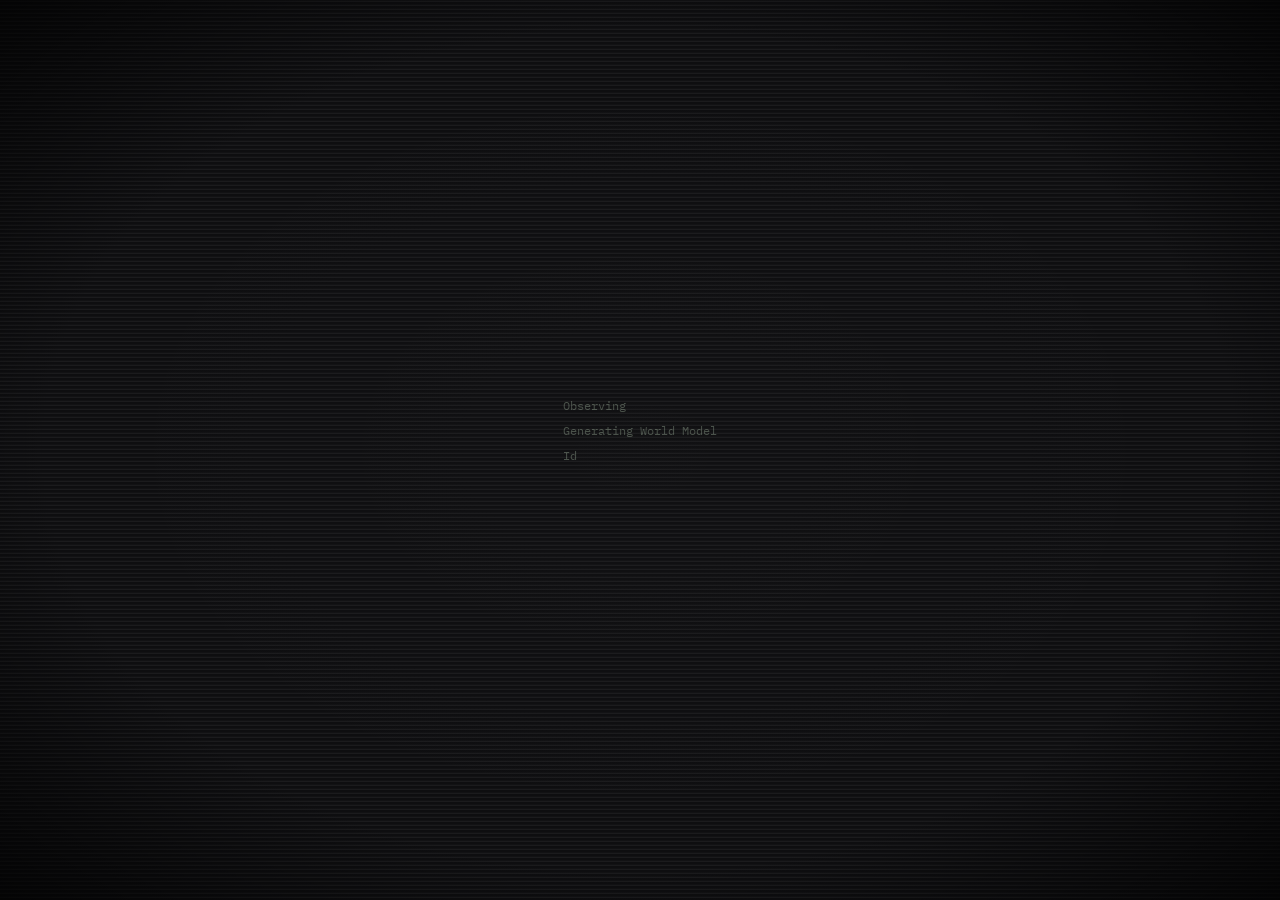
<file: index.html>
<!DOCTYPE html>
<html lang="en">
<head>
  <meta charset="UTF-8">
  <meta name="viewport" content="width=device-width, initial-scale=1.0">
  <title>Peter</title>
  <link rel="stylesheet" href="style.css?v=68">
</head>
<body>

  <div style="position:fixed;top:-2px;left:-2px;width:calc(100% + 4px);height:calc(100% + 4px);pointer-events:none;z-index:300;background:radial-gradient(ellipse at center,rgba(255,255,255,0.01) 0%,transparent 65%,rgba(0,0,0,0.75) 100%);"></div>
  <div style="position:fixed;top:0;left:0;width:100%;height:100%;pointer-events:none;z-index:250;animation:scanline-flicker 0.1s infinite;background:repeating-linear-gradient(0deg,transparent,transparent 2px,rgba(255,255,255,0.075) 2px,transparent 4px);"></div>
  <canvas id="particles"></canvas>

  <div id="boot" class="boot">
    <div class="boot-lines">
      <p id="b0"></p>
      <p id="b1"></p>
      <p id="b2"></p>
      <p id="b3"></p>
      <p id="b4"></p>
    </div>
  </div>

  <main id="site" class="site-hidden">
    <nav>
      <div class="nav-left">
        <a href="/" class="reveal-type" data-reveal="0">home</a>
        <a href="/about" class="reveal-type" data-reveal="1">about</a>
        <a href="/writing" class="reveal-type" data-reveal="2">writing</a>
      </div>
      <div class="nav-right">
        <a href="https://x.com/AlectryonTech" target="_blank" rel="noopener" aria-label="X" class="social-icon reveal-type" data-reveal="3">
          <svg width="14" height="14" viewBox="0 0 24 24" fill="currentColor"><path d="M18.244 2.25h3.308l-7.227 8.26 8.502 11.24H16.17l-5.214-6.817L4.99 21.75H1.68l7.73-8.835L1.254 2.25H8.08l4.713 6.231zm-1.161 17.52h1.833L7.084 4.126H5.117z"/></svg>
        </a>
        <a href="https://www.linkedin.com/in/peter-devlin/" target="_blank" rel="noopener" aria-label="LinkedIn" class="social-icon reveal-type" data-reveal="4">
          <svg width="14" height="14" viewBox="0 0 24 24" fill="currentColor"><path d="M20.447 20.452h-3.554v-5.569c0-1.328-.027-3.037-1.852-3.037-1.853 0-2.136 1.445-2.136 2.939v5.667H9.351V9h3.414v1.561h.046c.477-.9 1.637-1.85 3.37-1.85 3.601 0 4.267 2.37 4.267 5.455v6.286zM5.337 7.433a2.062 2.062 0 01-2.063-2.065 2.064 2.064 0 112.063 2.065zm1.782 13.019H3.555V9h3.564v11.452zM22.225 0H1.771C.792 0 0 .774 0 1.729v20.542C0 23.227.792 24 1.771 24h20.451C23.2 24 24 23.227 24 22.271V1.729C24 .774 23.2 0 22.222 0h.003z"/></svg>
        </a>
      </div>
    </nav>

    <section class="home">
      <h1 class="reveal-type" data-reveal="5"><span class="greeting">hey, i'm </span><span class="emphasis">Peter<span class="emphasis-tooltip">and on this rock I will build My church</span></span></h1>
      <div class="intro" data-reveal-group="7">
        <p class="reveal-type" data-reveal="6">investor at <a href="https://www.hummingbird.vc/" target="_blank" rel="noopener" class="inline-link">hummingbird</a></p>
        <p class="reveal-type" data-reveal="7">interested in <span class="emphasis">chips<span class="emphasis-tooltip">from traditional asics all the way to photonics and organoids</span></span>, <span class="emphasis">space<span class="emphasis-tooltip">per aspera ad astra</span></span>, <span class="emphasis">robotics<span class="emphasis-tooltip">we've come a long way since čapek</span></span>, <span class="emphasis">neurotech<span class="emphasis-tooltip">from healthtech to uploading</span></span>, <span class="emphasis">energy<span class="emphasis-tooltip">the primary ingredient for a society of abundance</span></span>, <span class="emphasis">foundational ai research<span class="emphasis-tooltip">truly our generation's industrial revolution</span></span>, <span class="emphasis">manufacturing<span class="emphasis-tooltip">... but don't forget the og one</span></span>, <span class="emphasis">world models<span class="emphasis-tooltip">in many ways the glue that ties everything together</span></span>, <span class="emphasis">climate<span class="emphasis-tooltip">just because it is temporarily unpopular does not mean it is not any less valuable, just underpriced :)</span></span>, <span class="emphasis">ai agents<span class="emphasis-tooltip">i suspect human level intelligence might not have been evolutionarily advantageous without also having opposable thumbs to use tools</span></span>, <span class="emphasis">"dynamism"<span class="emphasis-tooltip">a new golden age is within reach</span></span>, <span class="emphasis">ai safety<span class="emphasis-tooltip">my p(doom) is low and i reject the pascal's wager framing but nonetheless it is an extremely valuable endeavor to best make sure the future stays as closely aligned with humanity as possible... also it would be helpful if ai followed my prompts and didn't hallucinate lol</span></span>, and everything <span class="emphasis">sci-fi<span class="emphasis-tooltip">asimov is my favorite</span></span></p>
        <p class="reveal-type" data-reveal="8">but above all, the <span class="emphasis">out of distribution founders<span class="emphasis-tooltip">no two diverge in the same way, each form of uniqueness is itself unique</span></span> who relentlessly pursue these or create <span class="emphasis">new categories<span class="emphasis-tooltip">drawn from the primordial soup of creativity</span></span> that aren't yet well-defined</p>
        <p class="reveal-type" data-reveal="9">based out of <a href="https://www.youtube.com/watch?v=EfK-WX2pa8c&list=RDEfK-WX2pa8c&start_radio=1" target="_blank" rel="noopener" class="inline-link">london</a> but often travel to find <span class="emphasis">special people<span class="emphasis-tooltip">'i know it when i see it' - potter stewart</span></span></p>
      </div>
    </section>

    <footer></footer>
  </main>

  <script src="effects.js"></script>
  <script>
    // Boot sequence — home only
    const boot = document.getElementById('boot');
    const site = document.getElementById('site');

    const lines = [
      { id: 'b0', text: 'Observing',                  delay: 0 },
      { id: 'b1', text: 'Generating World Model',    delay: 500 },
      { id: 'b2', text: 'Identifying Anomalies',     delay: 1100 },
      { id: 'b3', text: 'Recalibrating\u2026',       delay: 1700 },
      { id: 'b4', text: 'Recalibrating\u2026',       delay: 2200 },
    ];

    function showSite() {
      boot.classList.add('boot-done');
      setTimeout(() => {
        boot.style.display = 'none';
        site.classList.remove('site-hidden');
        initReveal();
        initEffects(); initTooltips();
      }, 600);
    }

    const seenBoot = sessionStorage.getItem('bootSeen');
    const cameFromInternal = document.referrer.includes('peter-devlin.github.io') || document.referrer.includes('peter-devlin.com');

    if (seenBoot || cameFromInternal) {
      boot.style.display = 'none';
      site.classList.remove('site-hidden');
      initReveal();
      initEffects(); initTooltips();
    } else {
      lines.forEach(({ id, text, delay }) => {
        setTimeout(() => {
          const el = document.getElementById(id);
          let i = 0;
          const type = setInterval(() => {
            el.textContent = text.slice(0, i + 1);
            i++;
            if (i >= text.length) clearInterval(type);
          }, 30);
        }, delay);
      });
      setTimeout(() => { sessionStorage.setItem('bootSeen', '1'); showSite(); }, 3200);
    }
  </script>

</body>
</html>
<!-- deploy 1774365105 -->
<!-- force-deploy-1774369095 -->
</file>
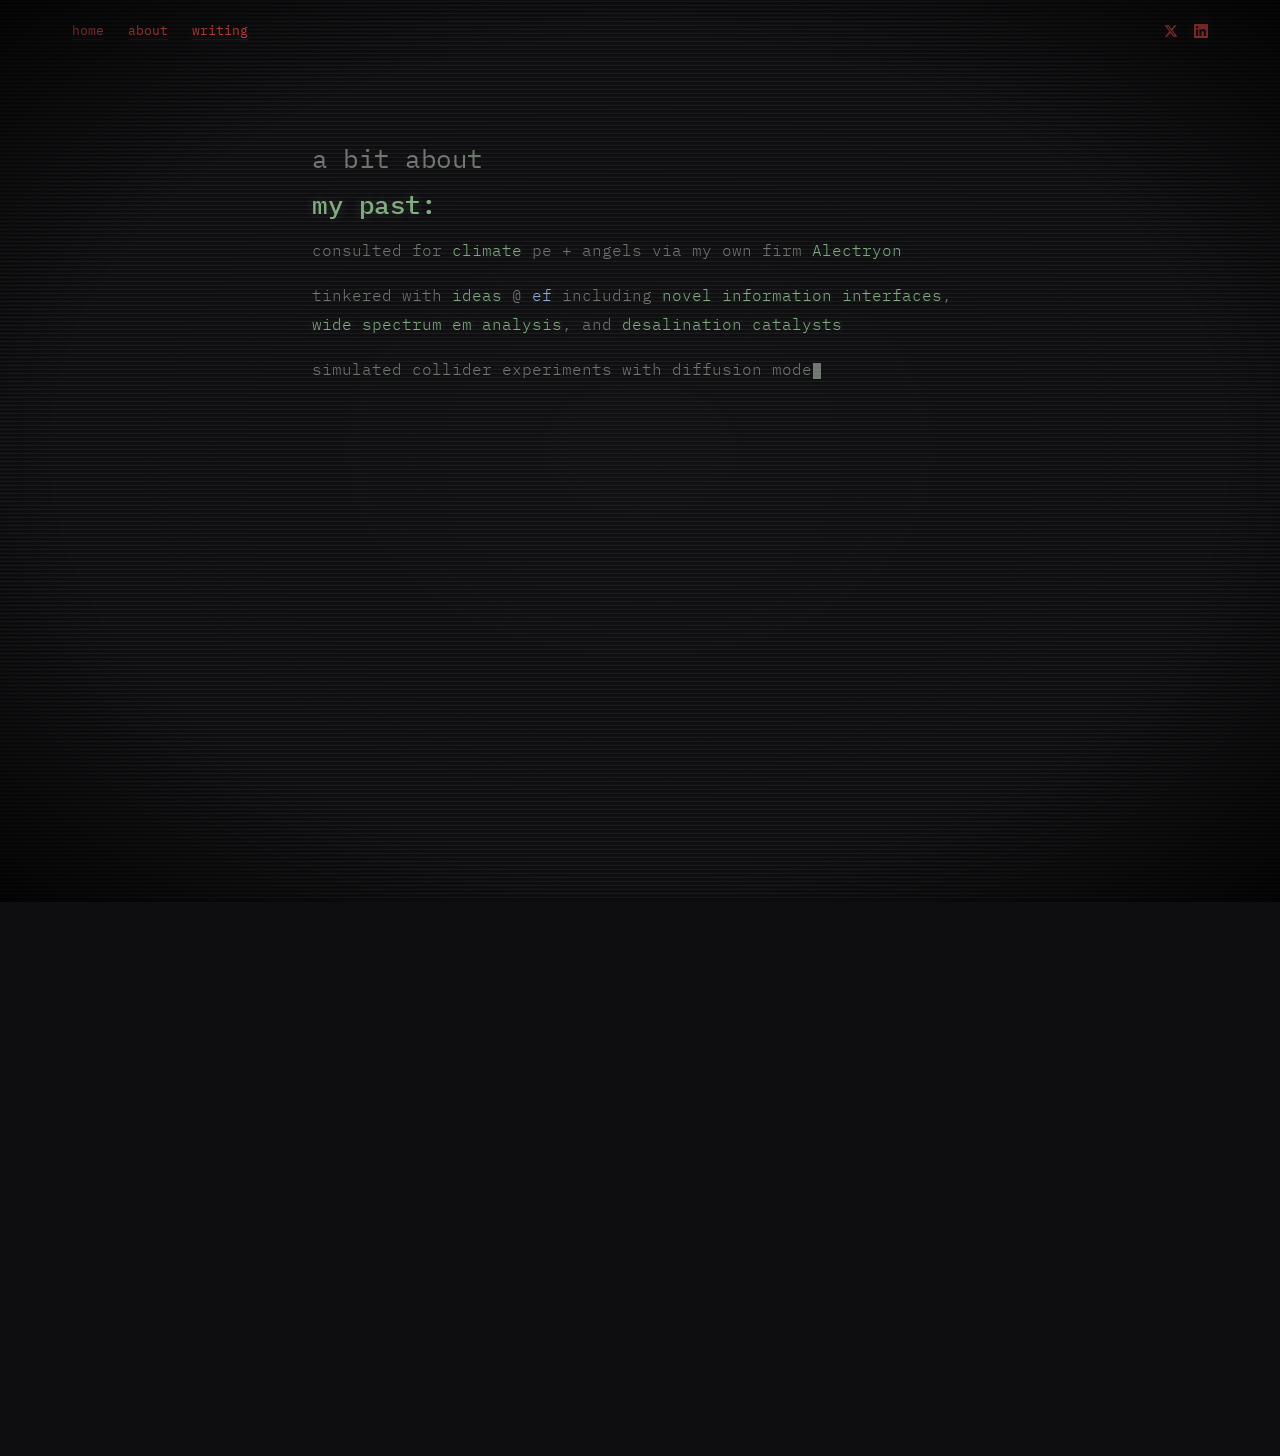
<file: about/index.html>
<!DOCTYPE html>
<html lang="en">
<head>
  <meta charset="UTF-8">
  <meta name="viewport" content="width=device-width, initial-scale=1.0">
  <title>About — Peter</title>
  <link rel="stylesheet" href="/style.css?v=68">
</head>
<body>

  <div style="position:fixed;top:-2px;left:-2px;width:calc(100% + 4px);height:calc(100% + 4px);pointer-events:none;z-index:300;background:radial-gradient(ellipse at center,rgba(255,255,255,0.01) 0%,transparent 65%,rgba(0,0,0,0.75) 100%);"></div>
  <div style="position:fixed;top:0;left:0;width:100%;height:100%;pointer-events:none;z-index:250;animation:scanline-flicker 0.1s infinite;background:repeating-linear-gradient(0deg,transparent,transparent 2px,rgba(255,255,255,0.075) 2px,transparent 4px);"></div>
  <canvas id="particles"></canvas>

  <main>
    <nav>
      <div class="nav-left">
        <a href="/">home</a>
        <a href="/about">about</a>
        <a href="/writing">writing</a>
      </div>
      <div class="nav-right">
        <a href="https://x.com/AlectryonTech" target="_blank" rel="noopener" aria-label="X" class="social-icon">
          <svg width="14" height="14" viewBox="0 0 24 24" fill="currentColor"><path d="M18.244 2.25h3.308l-7.227 8.26 8.502 11.24H16.17l-5.214-6.817L4.99 21.75H1.68l7.73-8.835L1.254 2.25H8.08l4.713 6.231zm-1.161 17.52h1.833L7.084 4.126H5.117z"/></svg>
        </a>
        <a href="https://www.linkedin.com/in/peter-devlin/" target="_blank" rel="noopener" aria-label="LinkedIn" class="social-icon">
          <svg width="14" height="14" viewBox="0 0 24 24" fill="currentColor"><path d="M20.447 20.452h-3.554v-5.569c0-1.328-.027-3.037-1.852-3.037-1.853 0-2.136 1.445-2.136 2.939v5.667H9.351V9h3.414v1.561h.046c.477-.9 1.637-1.85 3.37-1.85 3.601 0 4.267 2.37 4.267 5.455v6.286zM5.337 7.433a2.062 2.062 0 01-2.063-2.065 2.064 2.064 0 112.063 2.065zm1.782 13.019H3.555V9h3.564v11.452zM22.225 0H1.771C.792 0 0 .774 0 1.729v20.542C0 23.227.792 24 1.771 24h20.451C23.2 24 24 23.227 24 22.271V1.729C24 .774 23.2 0 22.222 0h.003z"/></svg>
        </a>
      </div>
    </nav>

    <section class="about" style="padding-top: 8rem;">
      <h1 class="fade-in about-heading"><span class="greeting">a bit about</span><br><span class="emphasis">my past<span class="emphasis-tooltip">a brief summary</span></span>:</h1>
      <div class="bio fade-in" style="animation-delay: 0.1s;">
        <p>consulted for <span class="emphasis">climate<span class="emphasis-tooltip">it is our sacred duty to leave this rock more beautiful than we found it</span></span> pe + angels via my own firm <span class="emphasis">Alectryon<span class="emphasis-tooltip">rooster</span></span></p>
        <p>tinkered with <span class="emphasis">ideas<span class="emphasis-tooltip">was hard to focus on one when i am interested in so many, part of the reason i became a vc</span></span> @ <a href="https://www.joinef.com/" target="_blank" rel="noopener" class="inline-link">ef</a> including <span class="emphasis">novel information interfaces<span class="emphasis-tooltip">started as a news personalization tool, vision grew to so much more</span></span>, <span class="emphasis">wide spectrum em analysis<span class="emphasis-tooltip">bridging the gap between hyperspectral cameras and densepose from wifi</span></span>, and <span class="emphasis">desalination catalysts<span class="emphasis-tooltip">they didn't work :(</span></span></p>
        <p>simulated collider experiments with diffusion models (<a href="https://journals.aps.org/prd/abstract/10.1103/PhysRevD.110.016030" target="_blank" rel="noopener" class="inline-link">paper</a>)</p>
        <p>annoyed my physics professors @ <span class="emphasis">st. johns college<span class="emphasis-tooltip">rogue choice but canterbury quad is my favorite in the entire university</span></span>, oxford</p>
      </div>

      <h1 class="fade-in about-heading" style="margin-top: 3rem;"><span class="emphasis">my interests<span class="emphasis-tooltip">an even briefer summary</span></span>:</h1>
      <div class="bio fade-in" style="animation-delay: 0.1s;">
        <p><span class="emphasis">physics<span class="emphasis-tooltip">studying the simple harmonic oscillator in ever increasing levels of abstraction</span></span> - the current state of academia may sadden me, but it is still the most beautiful discipline</p>
        <p><span class="emphasis">history<span class="emphasis-tooltip">controversially my work presupposes great man theory</span></span> - especially the funny and ironic bits</p>
        <p><span class="emphasis">politics and current affairs<span class="emphasis-tooltip">however monetizing it on betting markets feels... crass, just a personal thing, you do you</span></span> - i grew up in "<span class="emphasis">the swamp<span class="emphasis-tooltip">was even a hilltern... twice!</span></span>" and have been known to dabble in <span class="emphasis">situation monitoring<span class="emphasis-tooltip">it makes me feel alive</span></span></p>
        <p><span class="emphasis">philosophy<span class="emphasis-tooltip">is to learn to die</span></span> - unlike the consensus view of many in my world, i don't subscribe to consequentialist frameworks: kant4ever</p>
        <p>cooking the <span class="emphasis">best tacos<span class="emphasis-tooltip">hot honey apologist</span></span> in the uk - low bar so achievable</p>
      </div>

      <h1 class="fade-in about-heading" style="margin-top: 3rem;"><span class="emphasis">my hobbies<span class="emphasis-tooltip">often much less fun than my job</span></span>:</h1>
      <div class="bio fade-in" style="animation-delay: 0.1s;">
        <p><span class="emphasis">gaming<span class="emphasis-tooltip">↑↑↓↓←→←→BA</span></span> - especially ones that make me question core assumptions i have about the world (e.g. <span class="emphasis">nier: automata<span class="emphasis-tooltip">the amusement park song just hits different</span></span>, <span class="emphasis">SOMA<span class="emphasis-tooltip">alongside pantheon is required media for anyone interested in neurotech</span></span>, and <span class="emphasis">expedition 33<span class="emphasis-tooltip">promise there is no recency bias</span></span>) or ones with childhood <span class="emphasis">nostalgia<span class="emphasis-tooltip">it just isn't what it used to be :(</span></span> (e.g. <span class="emphasis">pokémon<span class="emphasis-tooltip">esp soulsilver</span></span>)</p>
        <p><span class="emphasis">magic: the gathering<span class="emphasis-tooltip">draft, modern, commander, and dandân</span></span> - such a beautiful game engine</p>
        <p><span class="emphasis">pickleball<span class="emphasis-tooltip">still working on my dink game</span></span> - worst part about living in the uk</p>
        <p><span class="emphasis">learning<span class="emphasis-tooltip">cringe to put as a hobby i know</span></span> - driven perhaps equally by my hatred of "not-knowing" as it is from any desire for the joy from curiosity</p>
      </div>
    </section>

    <footer></footer>
  </main>

  <script src="/effects.js"></script>
  <script>initFadeIns(); initEffects(); initTooltips();</script>

</body>
</html>
</file>
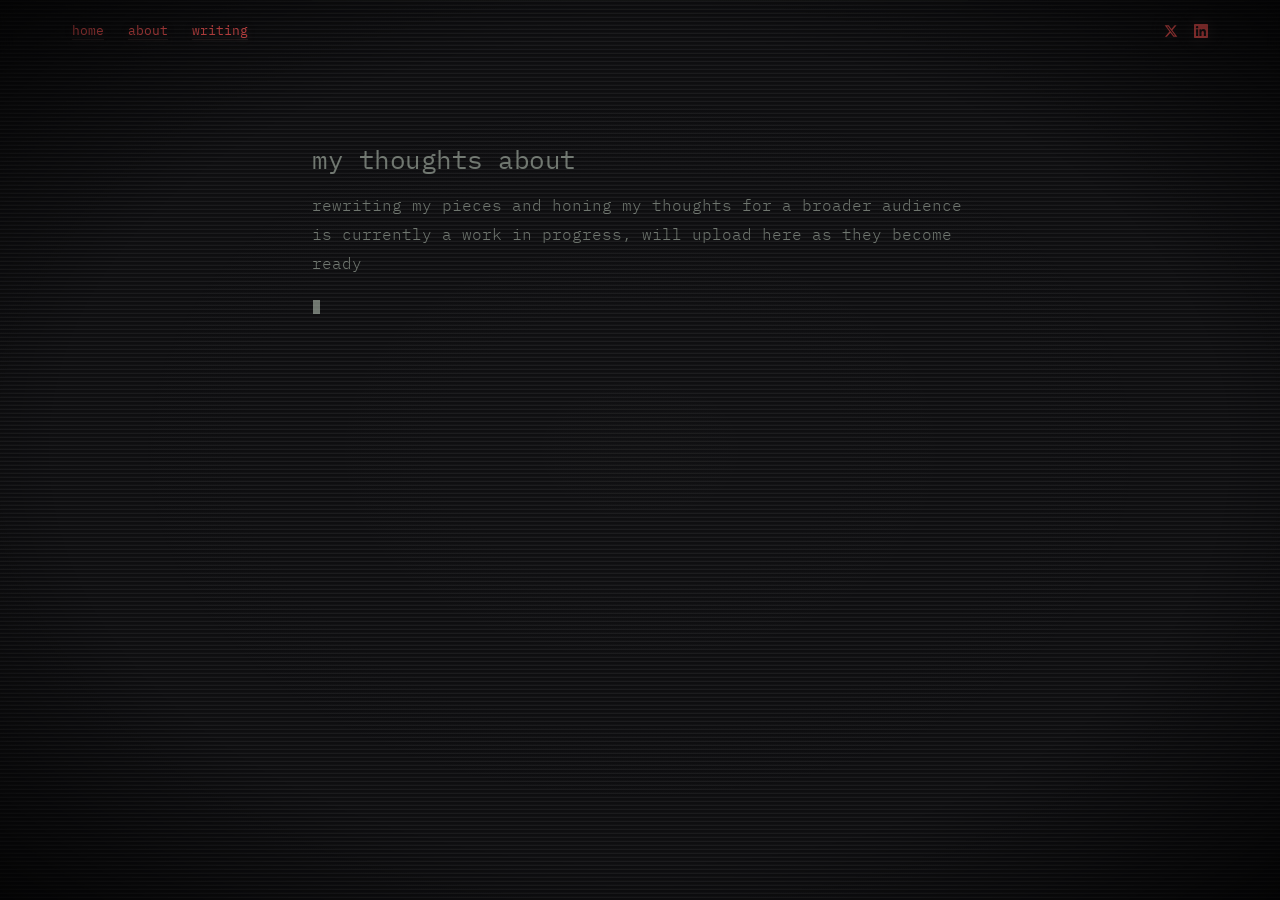
<file: writing/index.html>
<!DOCTYPE html>
<html lang="en">
<head>
  <meta charset="UTF-8">
  <meta name="viewport" content="width=device-width, initial-scale=1.0">
  <title>Writing — Peter</title>
  <link rel="stylesheet" href="/style.css?v=68">
</head>
<body>

  <div style="position:fixed;top:-2px;left:-2px;width:calc(100% + 4px);height:calc(100% + 4px);pointer-events:none;z-index:300;background:radial-gradient(ellipse at center,rgba(255,255,255,0.01) 0%,transparent 65%,rgba(0,0,0,0.75) 100%);"></div>
  <div style="position:fixed;top:0;left:0;width:100%;height:100%;pointer-events:none;z-index:250;animation:scanline-flicker 0.1s infinite;background:repeating-linear-gradient(0deg,transparent,transparent 2px,rgba(255,255,255,0.075) 2px,transparent 4px);"></div>
  <canvas id="particles"></canvas>

  <main>
    <nav>
      <div class="nav-left">
        <a href="/">home</a>
        <a href="/about">about</a>
        <a href="/writing">writing</a>
      </div>
      <div class="nav-right">
        <a href="https://x.com/AlectryonTech" target="_blank" rel="noopener" aria-label="X" class="social-icon">
          <svg width="14" height="14" viewBox="0 0 24 24" fill="currentColor"><path d="M18.244 2.25h3.308l-7.227 8.26 8.502 11.24H16.17l-5.214-6.817L4.99 21.75H1.68l7.73-8.835L1.254 2.25H8.08l4.713 6.231zm-1.161 17.52h1.833L7.084 4.126H5.117z"/></svg>
        </a>
        <a href="https://www.linkedin.com/in/peter-devlin/" target="_blank" rel="noopener" aria-label="LinkedIn" class="social-icon">
          <svg width="14" height="14" viewBox="0 0 24 24" fill="currentColor"><path d="M20.447 20.452h-3.554v-5.569c0-1.328-.027-3.037-1.852-3.037-1.853 0-2.136 1.445-2.136 2.939v5.667H9.351V9h3.414v1.561h.046c.477-.9 1.637-1.85 3.37-1.85 3.601 0 4.267 2.37 4.267 5.455v6.286zM5.337 7.433a2.062 2.062 0 01-2.063-2.065 2.064 2.064 0 112.063 2.065zm1.782 13.019H3.555V9h3.564v11.452zM22.225 0H1.771C.792 0 0 .774 0 1.729v20.542C0 23.227.792 24 1.771 24h20.451C23.2 24 24 23.227 24 22.271V1.729C24 .774 23.2 0 22.222 0h.003z"/></svg>
        </a>
      </div>
    </nav>

    <section class="writings" style="padding-top: 8rem;">
      <h1 class="fade-in about-heading"><span class="greeting">my thoughts about</span></h1>
      <div class="bio fade-in" style="animation-delay: 0.1s;">
        <p>rewriting my pieces and honing my thoughts for a broader audience is currently a work in progress, will upload here as they become ready</p>
      </div>
      <!-- TEMPLATE: Copy this block for each new post -->
      <!--
      <a href="posts/your-post-slug.html" class="post fade-in">
        <span class="post-title">Post Title Here</span>
        <span class="post-date">Mar 2026</span>
      </a>
      -->
    </section>

    <footer></footer>
  </main>

  <script src="/effects.js"></script>
  <script>initFadeIns(); initEffects(); initTooltips();</script>

</body>
</html>
</file>
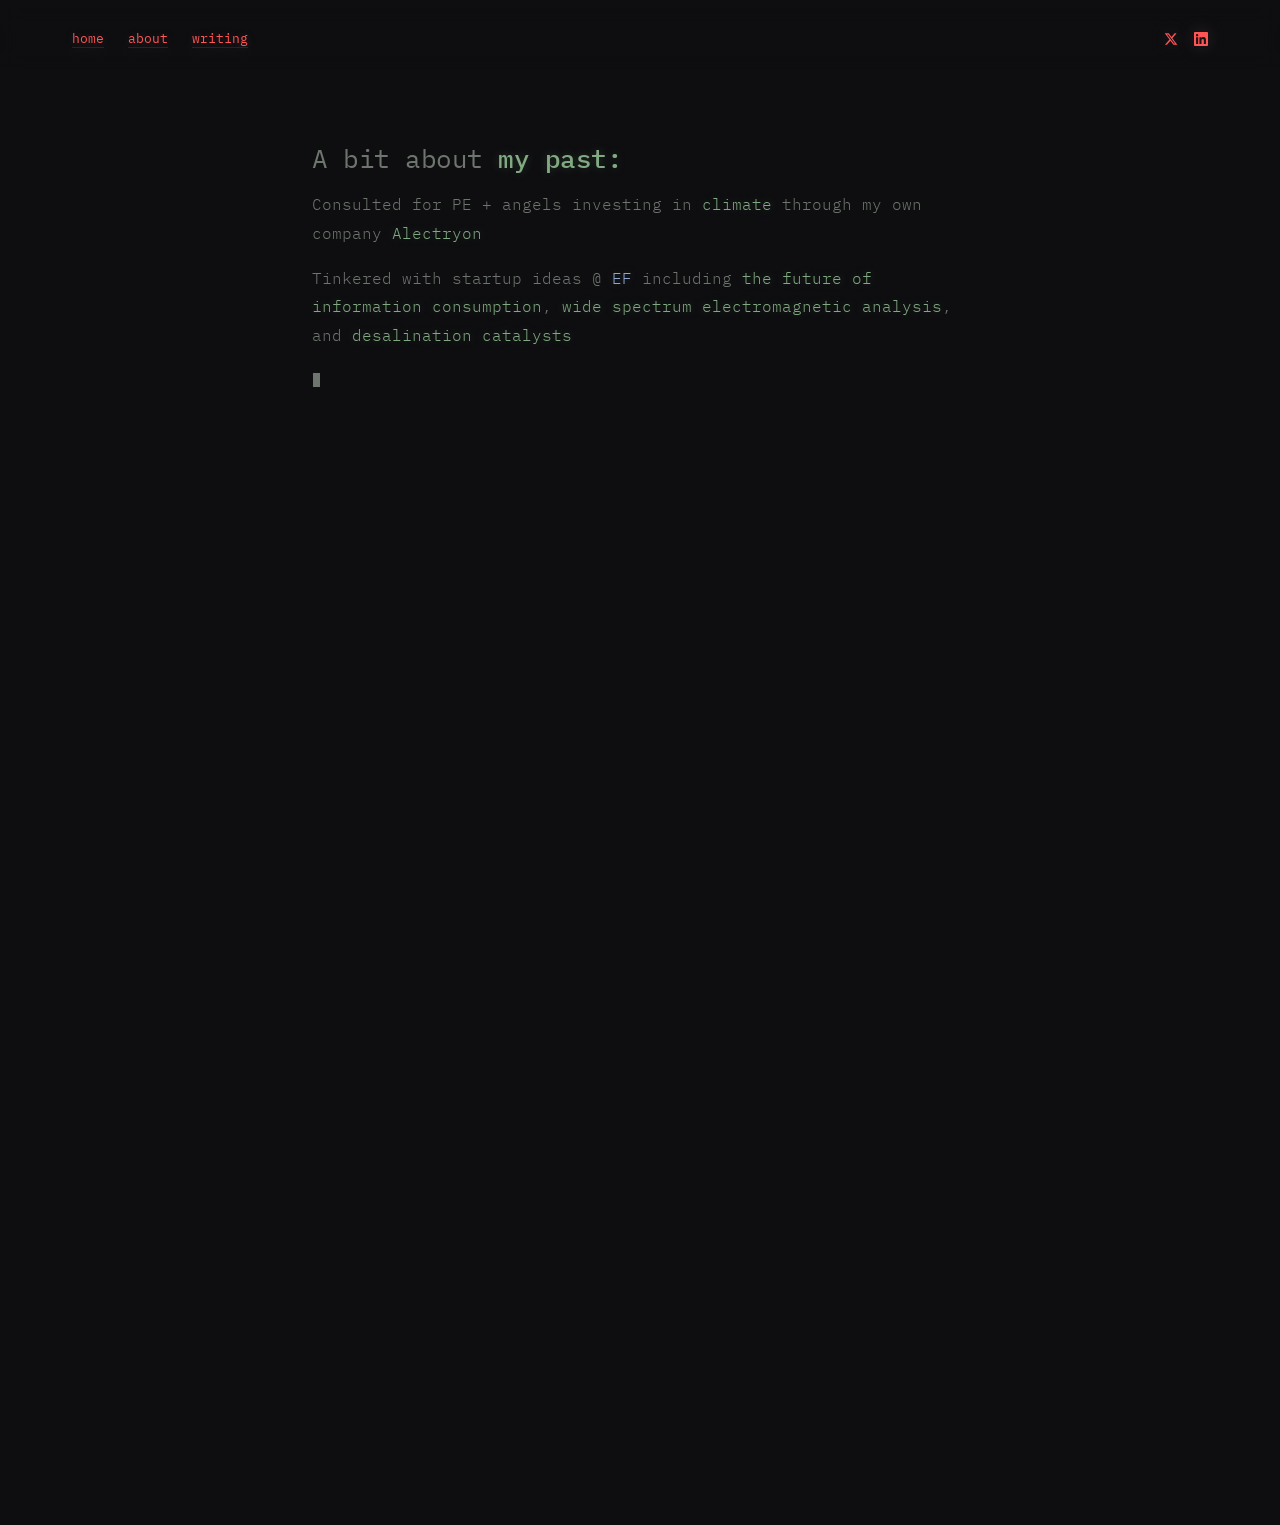
<file: about.html>
<!DOCTYPE html>
<html lang="en">
<head>
  <meta charset="UTF-8">
  <meta name="viewport" content="width=device-width, initial-scale=1.0">
  <title>About — Peter</title>
  <link rel="stylesheet" href="style.css?v=35">
</head>
<body>

  <canvas id="particles"></canvas>

  <main>
    <nav class="fade-in">
      <div class="nav-left">
        <a href="/">home</a>
        <a href="/about.html">about</a>
        <a href="/writing.html">writing</a>
      </div>
      <div class="nav-right">
        <a href="https://x.com/AlectryonTech" target="_blank" rel="noopener" aria-label="X" class="social-icon">
          <svg width="14" height="14" viewBox="0 0 24 24" fill="currentColor"><path d="M18.244 2.25h3.308l-7.227 8.26 8.502 11.24H16.17l-5.214-6.817L4.99 21.75H1.68l7.73-8.835L1.254 2.25H8.08l4.713 6.231zm-1.161 17.52h1.833L7.084 4.126H5.117z"/></svg>
        </a>
        <a href="https://www.linkedin.com/in/peter-devlin/" target="_blank" rel="noopener" aria-label="LinkedIn" class="social-icon">
          <svg width="14" height="14" viewBox="0 0 24 24" fill="currentColor"><path d="M20.447 20.452h-3.554v-5.569c0-1.328-.027-3.037-1.852-3.037-1.853 0-2.136 1.445-2.136 2.939v5.667H9.351V9h3.414v1.561h.046c.477-.9 1.637-1.85 3.37-1.85 3.601 0 4.267 2.37 4.267 5.455v6.286zM5.337 7.433a2.062 2.062 0 01-2.063-2.065 2.064 2.064 0 112.063 2.065zm1.782 13.019H3.555V9h3.564v11.452zM22.225 0H1.771C.792 0 0 .774 0 1.729v20.542C0 23.227.792 24 1.771 24h20.451C23.2 24 24 23.227 24 22.271V1.729C24 .774 23.2 0 22.222 0h.003z"/></svg>
        </a>
      </div>
    </nav>

    <section class="about" style="padding-top: 8rem;">
      <h1 class="fade-in about-heading"><span class="greeting">A bit about </span><span class="emphasis">my past:</span></h1>
      <div class="bio fade-in" style="animation-delay: 0.1s;">
        <p>Consulted for PE + angels investing in <span class="emphasis">climate</span> through my own company <span class="emphasis">Alectryon</span></p>
        <p>Tinkered with startup ideas @ <a href="https://www.joinef.com/" target="_blank" rel="noopener" class="inline-link">EF</a> including <span class="emphasis">the future of information consumption</span>, <span class="emphasis">wide spectrum electromagnetic analysis</span>, and <span class="emphasis">desalination catalysts</span></p>
        <p>Simulated high energy collider experiments with diffusion models (<a href="https://journals.aps.org/prd/abstract/10.1103/PhysRevD.110.016030" target="_blank" rel="noopener" class="inline-link">paper</a>)</p>
        <p>Annoyed my physics professors @ St. Johns College, Oxford</p>
      </div>

      <h1 class="fade-in about-heading" style="margin-top: 3rem;"><span class="emphasis">My interests:</span></h1>
      <div class="bio fade-in" style="animation-delay: 0.1s;">
        <p><span class="emphasis">Physics</span> - the current state of academia may sadden me, but it is still the most beautiful discipline</p>
        <p><span class="emphasis">History</span> - especially the funny and ironic bits</p>
        <p><span class="emphasis">Politics and current affairs</span> - I grew up in "<span class="emphasis">the swamp</span>" and have been known to dabble in <span class="emphasis">situation monitoring</span></p>
        <p><span class="emphasis">Philosophy</span> - unlike the consensus view of many in my world, I don't subscribe to consequentialist frameworks: Kantian till I die</p>
        <p>Cooking the best tacos in the UK - low bar so achievable</p>
      </div>

      <h1 class="fade-in about-heading" style="margin-top: 3rem;"><span class="emphasis">My hobbies:</span></h1>
      <div class="bio fade-in" style="animation-delay: 0.1s;">
        <p><span class="emphasis">Gaming</span> - especially ones that make me question core assumptions I have about the world (e.g. <span class="emphasis">Nier: Automata</span>, <span class="emphasis">SOMA</span>, and <span class="emphasis">Expedition 33</span>) or ones with childhood nostalgia (e.g. <span class="emphasis">Pokémon</span>)</p>
        <p><span class="emphasis">Magic: The Gathering</span> - such a beautiful game engine</p>
        <p><span class="emphasis">Pickleball</span> - worst part about living in the UK</p>
        <p><span class="emphasis">Learning</span> - driven perhaps equally by my hatred of "not-knowing" as it is from any desire for the joy from curiosity</p>
      </div>
    </section>

    <footer></footer>
  </main>

  <script src="effects.js"></script>
  <script>initFadeIns(); initEffects();</script>

</body>
</html>
</file>
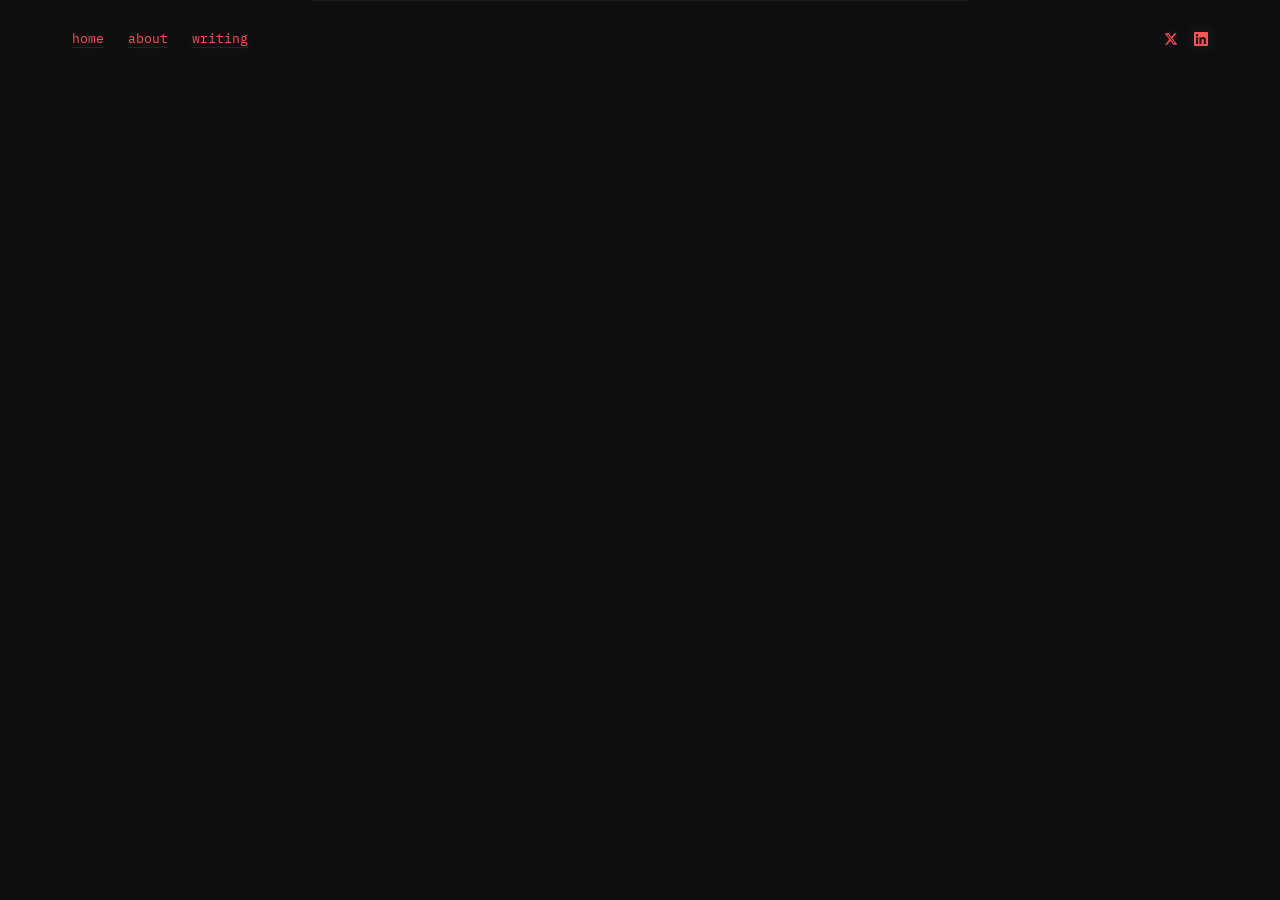
<file: writing.html>
<!DOCTYPE html>
<html lang="en">
<head>
  <meta charset="UTF-8">
  <meta name="viewport" content="width=device-width, initial-scale=1.0">
  <title>Writing — Peter</title>
  <link rel="stylesheet" href="style.css?v=35">
</head>
<body>

  <canvas id="particles"></canvas>

  <main>
    <nav class="fade-in">
      <div class="nav-left">
        <a href="/">home</a>
        <a href="/about.html">about</a>
        <a href="/writing.html">writing</a>
      </div>
      <div class="nav-right">
        <a href="https://x.com/AlectryonTech" target="_blank" rel="noopener" aria-label="X" class="social-icon">
          <svg width="14" height="14" viewBox="0 0 24 24" fill="currentColor"><path d="M18.244 2.25h3.308l-7.227 8.26 8.502 11.24H16.17l-5.214-6.817L4.99 21.75H1.68l7.73-8.835L1.254 2.25H8.08l4.713 6.231zm-1.161 17.52h1.833L7.084 4.126H5.117z"/></svg>
        </a>
        <a href="https://www.linkedin.com/in/peter-devlin/" target="_blank" rel="noopener" aria-label="LinkedIn" class="social-icon">
          <svg width="14" height="14" viewBox="0 0 24 24" fill="currentColor"><path d="M20.447 20.452h-3.554v-5.569c0-1.328-.027-3.037-1.852-3.037-1.853 0-2.136 1.445-2.136 2.939v5.667H9.351V9h3.414v1.561h.046c.477-.9 1.637-1.85 3.37-1.85 3.601 0 4.267 2.37 4.267 5.455v6.286zM5.337 7.433a2.062 2.062 0 01-2.063-2.065 2.064 2.064 0 112.063 2.065zm1.782 13.019H3.555V9h3.564v11.452zM22.225 0H1.771C.792 0 0 .774 0 1.729v20.542C0 23.227.792 24 1.771 24h20.451C23.2 24 24 23.227 24 22.271V1.729C24 .774 23.2 0 22.222 0h.003z"/></svg>
        </a>
      </div>
    </nav>

    <section class="writings" style="padding-top: 8rem;">
      <!-- TEMPLATE: Copy this block for each new post -->
      <!--
      <a href="posts/your-post-slug.html" class="post fade-in">
        <span class="post-title">Post Title Here</span>
        <span class="post-date">Mar 2026</span>
      </a>
      -->
    </section>

    <footer></footer>
  </main>

  <script src="effects.js"></script>
  <script>initFadeIns(); initEffects();</script>

</body>
</html>
</file>
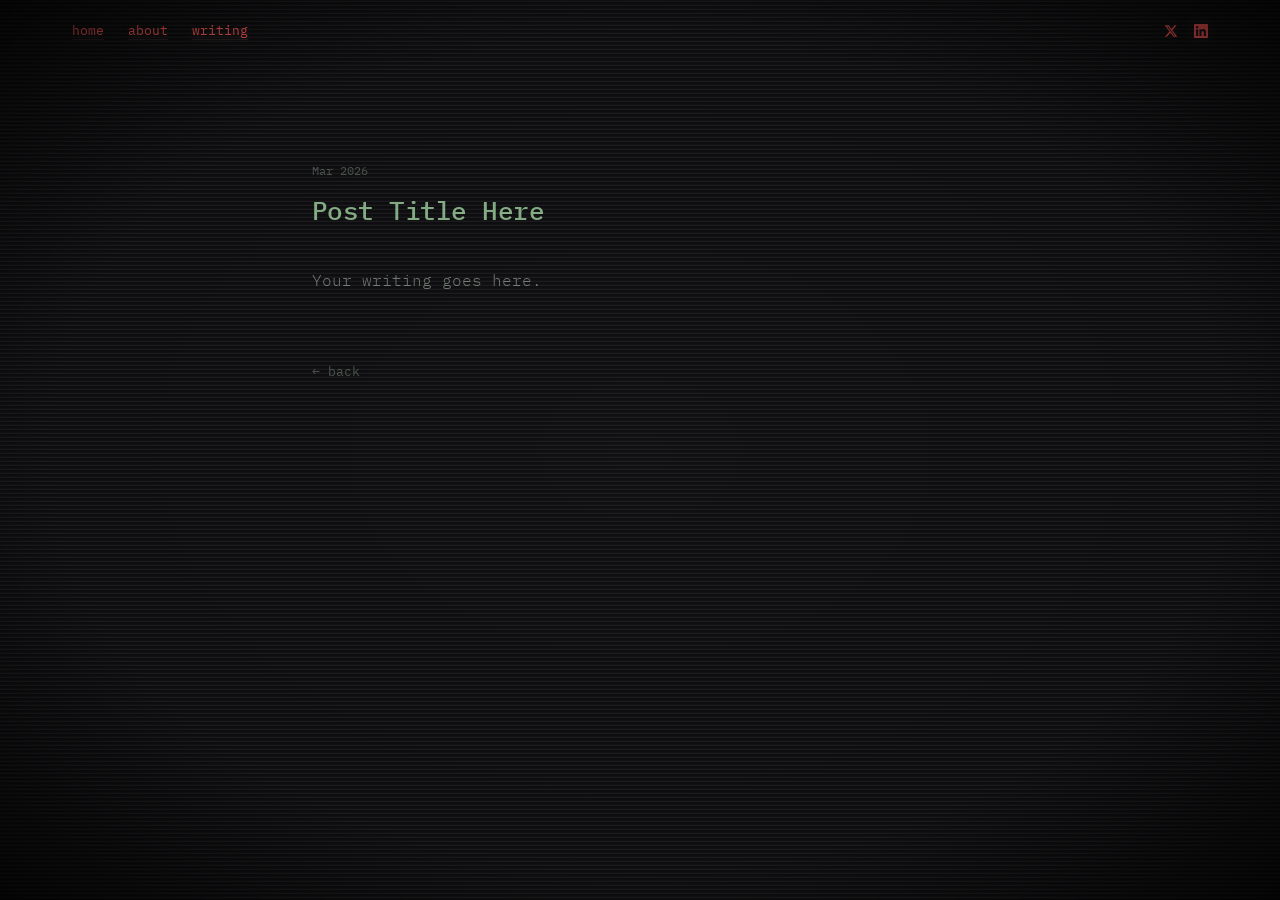
<file: posts/template.html>
<!DOCTYPE html>
<html lang="en">
<head>
  <meta charset="UTF-8">
  <meta name="viewport" content="width=device-width, initial-scale=1.0">
  <title>Post Title — Peter</title>
  <link rel="stylesheet" href="../style.css?v=68">
</head>
<body>

  <div style="position:fixed;top:-2px;left:-2px;width:calc(100% + 4px);height:calc(100% + 4px);pointer-events:none;z-index:300;background:radial-gradient(ellipse at center,rgba(255,255,255,0.01) 0%,transparent 65%,rgba(0,0,0,0.75) 100%);"></div>
  <div style="position:fixed;top:0;left:0;width:100%;height:100%;pointer-events:none;z-index:250;animation:scanline-flicker 0.1s infinite;background:repeating-linear-gradient(0deg,transparent,transparent 2px,rgba(255,255,255,0.075) 2px,transparent 4px);"></div>
  <canvas id="particles"></canvas>

  <main>
    <nav>
      <div class="nav-left">
        <a href="/">home</a>
        <a href="/about">about</a>
        <a href="/writing">writing</a>
      </div>
      <div class="nav-right">
        <a href="https://x.com/AlectryonTech" target="_blank" rel="noopener" aria-label="X" class="social-icon">
          <svg width="14" height="14" viewBox="0 0 24 24" fill="currentColor"><path d="M18.244 2.25h3.308l-7.227 8.26 8.502 11.24H16.17l-5.214-6.817L4.99 21.75H1.68l7.73-8.835L1.254 2.25H8.08l4.713 6.231zm-1.161 17.52h1.833L7.084 4.126H5.117z"/></svg>
        </a>
        <a href="https://www.linkedin.com/in/peter-devlin/" target="_blank" rel="noopener" aria-label="LinkedIn" class="social-icon">
          <svg width="14" height="14" viewBox="0 0 24 24" fill="currentColor"><path d="M20.447 20.452h-3.554v-5.569c0-1.328-.027-3.037-1.852-3.037-1.853 0-2.136 1.445-2.136 2.939v5.667H9.351V9h3.414v1.561h.046c.477-.9 1.637-1.85 3.37-1.85 3.601 0 4.267 2.37 4.267 5.455v6.286zM5.337 7.433a2.062 2.062 0 01-2.063-2.065 2.064 2.064 0 112.063 2.065zm1.782 13.019H3.555V9h3.564v11.452zM22.225 0H1.771C.792 0 0 .774 0 1.729v20.542C0 23.227.792 24 1.771 24h20.451C23.2 24 24 23.227 24 22.271V1.729C24 .774 23.2 0 22.222 0h.003z"/></svg>
        </a>
      </div>
    </nav>

    <article style="padding-top: 10rem;">
      <p style="font-size: 0.75rem; color: var(--text-secondary); margin-bottom: 0.4rem;">Mar 2026</p>
      <h1>Post Title Here</h1>

      <div class="post-body">
        <p>Your writing goes here.</p>
      </div>

      <div style="margin-top: 4rem;">
        <a href="/writing" style="font-size: 0.8rem; color: var(--text-secondary);">&larr; back</a>
      </div>
    </article>

    <footer></footer>
  </main>

  <script src="../effects.js"></script>
  <script>initFadeIns(); initEffects(); initTooltips();</script>

</body>
</html>
</file>
<file: style.css>
@import url('https://fonts.googleapis.com/css2?family=IBM+Plex+Mono:wght@300;400;500&display=swap');

*, *::before, *::after { margin: 0; padding: 0; box-sizing: border-box; }

:root {
  --bg: #0e0e10;
  --text: #6e756e;
  --text-secondary: #485048;
  --text-bright: #b0b8b0;
  --border: #1a1e1a;
  --font: 'IBM Plex Mono', 'SF Mono', monospace;
}

html { scroll-behavior: smooth; background: #0e0e10; }

body {
  font-family: var(--font);
  background: var(--bg);
  color: var(--text);
  font-size: 14px;
  line-height: 1.8;
  -webkit-font-smoothing: antialiased;
  overflow-x: hidden;
}

main {
  max-width: 720px;
  margin: 0 auto;
  padding: 0 2rem;
  position: relative;
  z-index: 2;
}

/* ── Particles canvas ────────────────────────────── */
#particles {
  position: fixed;
  top: 0;
  left: 0;
  width: 100%;
  height: 100%;
  z-index: 1;
  pointer-events: none;
}

/* ── Nav ─────────────────────────────────────────── */
nav {
  position: fixed;
  top: 0;
  left: 0;
  width: 100%;
  padding: 1.2rem 4.5rem;
  display: flex;
  justify-content: space-between;
  align-items: center;
  z-index: 50;
  background: rgba(14, 14, 16, 0.5);
  backdrop-filter: blur(8px);
  -webkit-backdrop-filter: blur(8px);
}

.nav-left {
  display: flex;
  gap: 1.5rem;
}

.nav-left a {
  font-size: 0.8rem;
  color: #ff5555;
  text-decoration: underline;
  text-underline-offset: 4px;
  text-decoration-color: #2a2224;
  text-shadow: 0 0 10px rgba(192, 144, 144, 0.25);
  transition: color 0.3s, text-decoration-color 0.3s, text-shadow 0.3s;
}

.nav-left a:hover {
  color: #ff8888;
  text-decoration-color: #504045;
  text-shadow: 0 0 14px rgba(224, 160, 160, 0.5), 0 0 35px rgba(224, 160, 160, 0.2);
}

.nav-right {
  display: flex;
  gap: 1rem;
  align-items: center;
}

.social-icon {
  color: #ff5555;
  text-decoration: none;
  filter: drop-shadow(0 0 8px rgba(192, 144, 144, 0.25));
  transition: color 0.3s, filter 0.3s;
  display: flex;
  align-items: center;
}

.social-icon:hover {
  color: #ff8888;
  filter: drop-shadow(0 0 12px rgba(224, 160, 160, 0.5)) drop-shadow(0 0 30px rgba(224, 160, 160, 0.2));
}

/* ── Home ────────────────────────────────────────── */
.home {
  padding-top: 8rem;
  padding-bottom: 2rem;
}

.emphasis {
  color: #82aa82;
  text-shadow: 0 0 10px rgba(130, 170, 130, 0.25);
  transition: color 0.3s, text-shadow 0.3s;
}

.emphasis {
  position: relative;
  cursor: default;
  pointer-events: none;
}

.revealed .emphasis, .emphasis.revealed {
  pointer-events: auto;
}

.emphasis:hover {
  color: #a0d0a0;
  text-shadow: 0 0 14px rgba(130, 170, 130, 0.5), 0 0 35px rgba(130, 170, 130, 0.2);
}

.emphasis-tooltip {
  position: fixed;
  background: #161618;
  border: 1px solid #1e2e1e;
  color: #9888a8;
  font-size: 0.75rem;
  line-height: 1.5;
  padding: 0.6rem 0.9rem;
  border-radius: 4px;
  white-space: normal;
  width: max-content;
  max-width: 300px;
  pointer-events: none;
  opacity: 0;
  transition: opacity 0.15s ease;
  z-index: 200;
  font-style: italic;
}

.inline-link {
  color: #90a8d0;
  text-decoration: none;
  text-shadow: 0 0 10px rgba(144, 168, 208, 0.25);
  transition: color 0.3s, text-shadow 0.3s;
}

.inline-link:hover {
  color: #b0c8f0;
  text-shadow: 0 0 14px rgba(144, 168, 208, 0.5), 0 0 35px rgba(144, 168, 208, 0.2);
}

.intro {
  margin-top: 1.5rem;
}

.intro p {
  font-size: 1rem;
  font-weight: 300;
  color: var(--text);
  margin-bottom: 1em;
  line-height: 1.9;
}

/* ── About ───────────────────────────────────────── */
.about {
  padding-bottom: 6rem;
}

.about.has-top-pad {
  padding-top: 8rem;
}

h1 {
  font-size: 1.6rem;
  font-weight: 500;
  color: #82aa82;
  letter-spacing: -0.02em;
  margin-bottom: 2rem;
}

.greeting {
  color: var(--text);
  font-weight: 400;
  text-shadow: none;
}

.about-heading {
  margin-bottom: 0.5rem;
}

.bio {
  margin-bottom: 2rem;
}

.bio p {
  font-weight: 300;
  font-size: 1rem;
  color: var(--text);
  margin-bottom: 1em;
}


/* ── Writings ────────────────────────────────────── */
.writings {
  padding: 4rem 0 2rem;
  border-top: 1px solid var(--border);
}

h2 {
  font-size: 0.75rem;
  font-weight: 400;
  text-transform: uppercase;
  letter-spacing: 0.1em;
  color: var(--text-secondary);
  margin-bottom: 2rem;
}

.post {
  display: flex;
  justify-content: space-between;
  align-items: baseline;
  padding: 0.9rem 0;
  border-bottom: 1px solid var(--border);
  text-decoration: none;
  transition: opacity 0.2s;
}

.post:first-of-type {
  border-top: 1px solid var(--border);
}

.post:hover {
  opacity: 0.6;
}

.post-title {
  color: var(--text-bright);
  font-size: 0.88rem;
  font-weight: 400;
}

.post-date {
  color: var(--text-secondary);
  font-size: 0.75rem;
  flex-shrink: 0;
  margin-left: 2rem;
}

/* ── Footer ──────────────────────────────────────── */
footer {
  padding: 6rem 0 4rem;
}

footer p {
  font-size: 0.7rem;
  color: var(--text-secondary);
  opacity: 0.3;
  font-style: italic;
}

.cursor {
  animation: blink 1.2s step-end infinite;
}

@keyframes blink {
  0%, 100% { opacity: 1; }
  50% { opacity: 0; }
}

/* ── Fade in ─────────────────────────────────────── */
.fade-in {
  opacity: 0;
  transform: translateY(8px);
  transition: opacity 0.6s ease, transform 0.6s ease;
}

.fade-in.visible {
  opacity: 1;
  transform: translateY(0);
}

/* ── Links ───────────────────────────────────────── */
a {
  color: var(--text-bright);
  text-decoration: none;
  transition: color 0.2s;
}

a:hover {
  color: #c0d0c0;
}

::selection {
  background: rgba(128, 160, 128, 0.2);
  color: #fff;
}

/* ── Post page ───────────────────────────────────── */
.post-body {
  margin-top: 2rem;
}

.post-body p {
  font-weight: 300;
  font-size: 1rem;
  margin-bottom: 1.4em;
}

/* ── Boot sequence ────────────────────────────────── */
.boot {
  position: fixed;
  top: 0;
  left: 0;
  width: 100%;
  height: 100%;
  background: var(--bg);
  z-index: 200;
  display: flex;
  align-items: center;
  justify-content: center;
  transition: opacity 0.6s ease;
}

.boot-done {
  opacity: 0;
}

.boot-lines {
  max-width: 720px;
  padding: 0 2rem;
}

.boot-lines p {
  font-size: 0.78rem;
  color: var(--text-secondary);
  line-height: 2;
  min-height: 1.6em;
}

.boot-lines p:last-child {
  color: var(--text-bright);
}

.site-hidden {
  opacity: 0;
}

.site-hidden.site-hidden {
  animation: site-reveal 0.6s ease forwards;
  animation-play-state: paused;
}

main:not(.site-hidden) {
  opacity: 1;
}

/* ── Lain atmosphere ─────────────────────────────── */
.crt-vignette {
  position: fixed;
  top: -2px;
  left: -2px;
  width: calc(100% + 4px);
  height: calc(100% + 4px);
  pointer-events: none;
  z-index: 300;
  background: radial-gradient(ellipse at center, rgba(255, 255, 255, 0.015) 0%, transparent 40%, rgba(0, 0, 0, 0.6) 100%);
}

.crt-scanlines {
  position: fixed;
  top: 0;
  left: 0;
  width: 100%;
  height: 100%;
  pointer-events: none;
  z-index: 100;
  background: repeating-linear-gradient(
    0deg,
    transparent,
    transparent 2px,
    rgba(255, 255, 255, 0.02) 2px,
    transparent 4px
  );
}

/* ── Typing cursor ───────────────────────────────── */
.typing-cursor {
  display: inline-block;
  width: 0.5em;
  height: 1em;
  background: #6e756e;
  vertical-align: text-bottom;
  margin-left: 1px;
  animation: cursor-blink 0.6s step-end infinite;
}

@keyframes cursor-blink {
  0%, 100% { opacity: 1; }
  50% { opacity: 0; }
}

/* ── Page reveal ─────────────────────────────────── */
.reveal-type, .reveal-fade {
  opacity: 0;
}

.reveal-type.revealed {
  opacity: 1;
}

.reveal-fade {
  transform: translateY(4px);
  transition: opacity 0.4s ease, transform 0.4s ease;
}

.reveal-fade.revealed {
  opacity: 1;
  transform: translateY(0);
}

/* ── Scanline flicker ─────────────────────────────── */
@keyframes scanline-flicker {
  0% { opacity: 1; }
  50% { opacity: 0.96; }
  100% { opacity: 1; }
}

/* ── CRT flicker ─────────────────────────────────── */
main {
  animation: crt-flicker 6s ease-in-out infinite;
}

@keyframes crt-flicker {
  0%, 92%, 100% { opacity: 1; }
  93% { opacity: 0.92; }
  94% { opacity: 1; }
  95% { opacity: 0.94; }
  96% { opacity: 1; }
  97% { opacity: 0.96; }
}

/* ── Responsive ──────────────────────────────────── */
@media (max-width: 600px) {
  main { padding: 0 1.5rem; }
  nav { padding: 1.5rem 2rem; }
  h1 { font-size: 1.3rem; }
  .post { flex-direction: column; gap: 0.15rem; }
  .post-date { margin-left: 0; }
}
</file>
